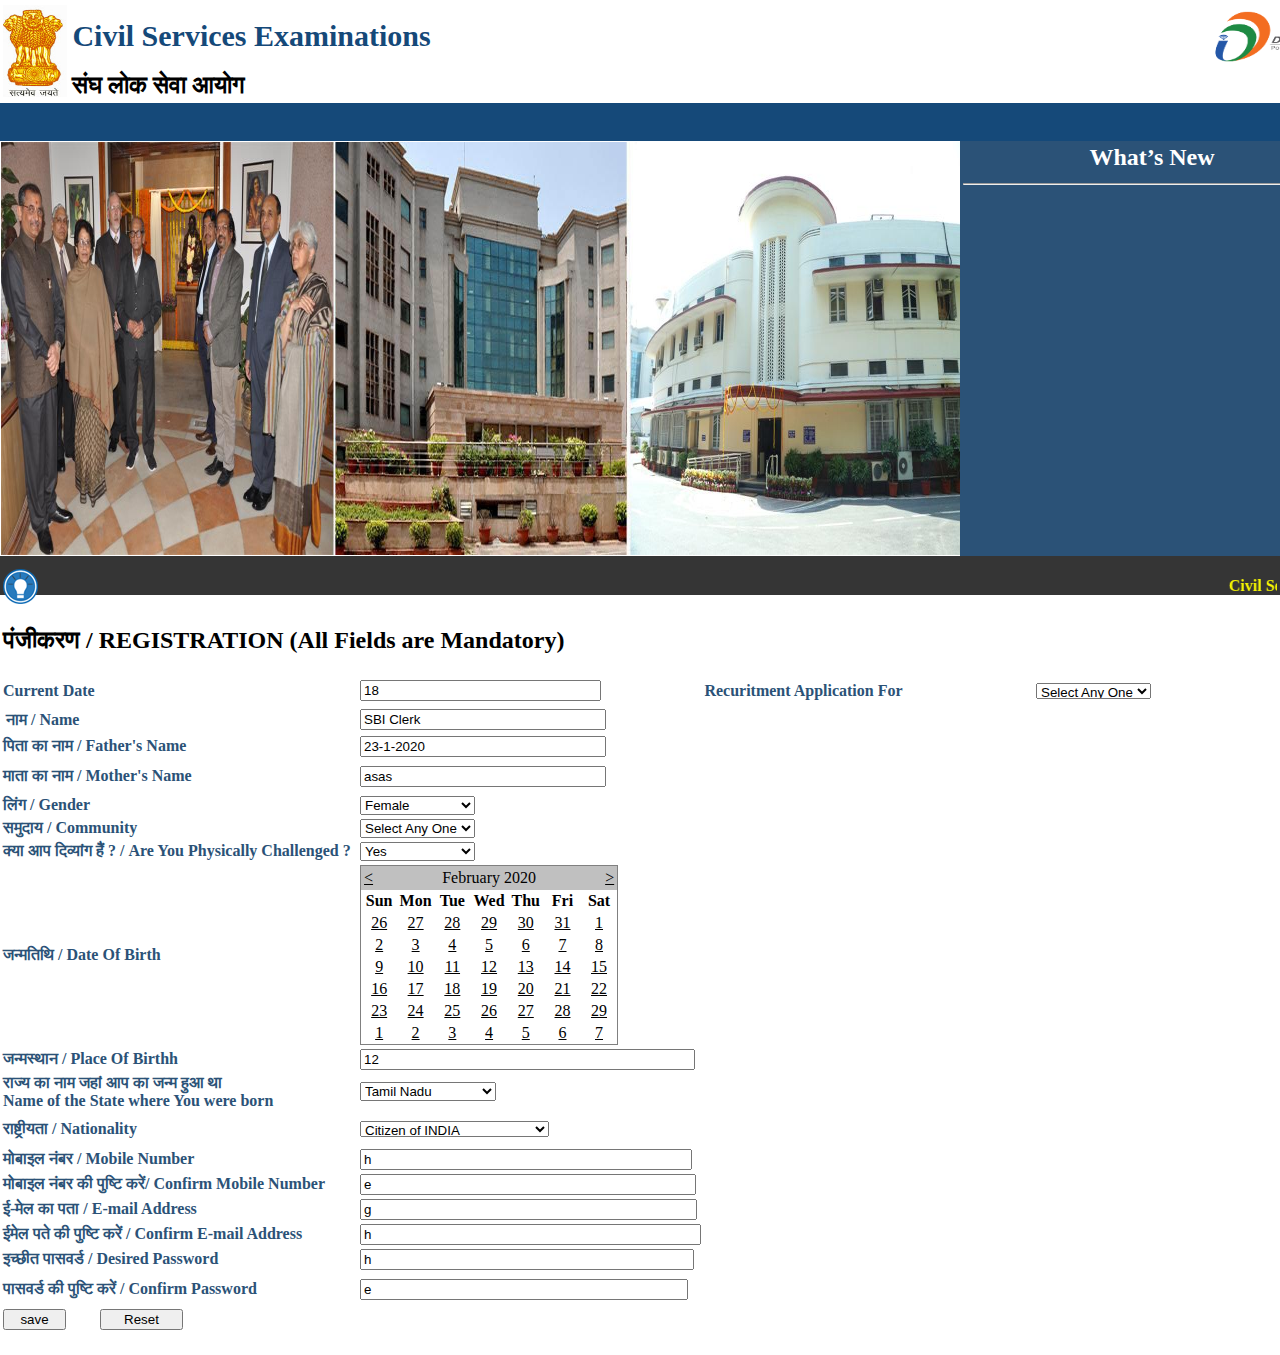
<file: images/logos/Welcome To Civil Services Examination_.html>
<!DOCTYPE html PUBLIC "-//W3C//DTD XHTML 1.0 Transitional//EN" "http://www.w3.org/TR/xhtml1/DTD/xhtml1-transitional.dtd">
<!-- saved from url=(0066)http://localhost:50374/civilservicesmuskan/source/applyonline.aspx -->
<html xmlns="http://www.w3.org/1999/xhtml"><head><meta http-equiv="Content-Type" content="text/html; charset=UTF-8">

<title>Welcome To Civil Services Examination|</title>

<style type="text/css">
<!--
#apDiv1 {
	position:absolute;
	width:100%;
	height:1200px;
	z-index:1;
	left: 0;
	top: 0;
}
#apDiv2 {
	position:absolute;
	width:1356px;
	height:103px;
	z-index:1;
}
.style1 {
	font-size: 30px;
	font-weight: bold;
	color: #154979;
}
.style2 {
	font-size: 24px;
	font-weight: bold;
}
#apDiv3 {
	position:absolute;
	width:100%;
	height:496px;
	z-index:2;
	left: 0px;
	top: 105px;
}
#apDiv4 {
	position:absolute;
	width:1355px;
	height:38px;
	z-index:1;
	background-color: #154979;
	top: -2px;
}
#apDiv5 {
	position:absolute;
	width:960px;
	height:412px;
	z-index:2;
	left: 1px;
	top: 37px;
}
#apDiv6 {
	position:absolute;
	width:30%;
	height:416px;
	z-index:3;
	left: 960px;
	top: 36px;
	background-color: #2b5277;
}
.style3 {
	color: #FFFFFF;
	font-size: 24px;
	font-weight: bold;
}
#apDiv7 {
	position:absolute;
	width:100%;
	height:39px;
	z-index:4;
	left: 0px;
	top: 451px;
	background-color: #353535;
}
.style4 {
	color: #f7f702;
	font-weight: bold;
}
#apDiv8 {
	position:absolute;
	width:100%;
	height:576px;
	z-index:3;
	left: 0px;
	top: 604px;
}
.style9 {color: #2B5277; font-size: 14; }
.style11 {
	color: #2B5277;
	font-weight: bold;
}
    .style12
    {
        height: 31px;
    }
    .style13
    {
        height: 26px;
    }
-->
</style>
</head>

<body>
    <form method="post" action="http://localhost:50374/civilservicesmuskan/source/applyonline.aspx" id="form1">
<div class="aspNetHidden">
<input type="hidden" name="__EVENTTARGET" id="__EVENTTARGET" value="">
<input type="hidden" name="__EVENTARGUMENT" id="__EVENTARGUMENT" value="">
<input type="hidden" name="__LASTFOCUS" id="__LASTFOCUS" value="">
<input type="hidden" name="__VIEWSTATE" id="__VIEWSTATE" value="/wEPDwUKLTgyMDI4MDA0NWRkRl4JVcEt2//buQnpb4fdwE6yAFn1FrS+yk47x9UnGMc=">
</div>

<script type="text/javascript">
//<![CDATA[
var theForm = document.forms['form1'];
if (!theForm) {
    theForm = document.form1;
}
function __doPostBack(eventTarget, eventArgument) {
    if (!theForm.onsubmit || (theForm.onsubmit() != false)) {
        theForm.__EVENTTARGET.value = eventTarget;
        theForm.__EVENTARGUMENT.value = eventArgument;
        theForm.submit();
    }
}
//]]>
</script>


<div class="aspNetHidden">

	<input type="hidden" name="__EVENTVALIDATION" id="__EVENTVALIDATION" value="/wEWdwLb2o0yAuzv5u0MAtzv5u0MAuu609gMAtzv5u0MAuzv4u0MAuzv3u0MAszv2u0MAtzv4u0MAuu619gMAt2/tOUKApHf+b0CAtzv4u0MAtzv4u0MAtzv4u0MAtzv3u0MAuu669gMApGU9YIFAoDmkzQCsYDAHQKxgIQdAvqZxesGAtzv3u0MAtzv3u0MAtzv2u0MAuu679gMAv7yxMEDAr6A9AIC3O/a7QwCiuagswYCiuao0AoC6OjfowEC6OjDiAoC6Oi39AIC6Oib0QsC6OiPvgQC6Ojzmw0C6OjnwAUC6OjLrQ4C6Oj/[base64]/IIHAo3KzpcMAsKygbgBAqSap5sOAqrE7ssDAtSAvB0Cvq2G8QgCq8GViwIC5JbQ5QsCycuzrQECrfai+A8C3rSB5A4CqruBygMCwOLumwMCxfDXnwkC/tbd6wkCw43RvgICwJeukwUCvPTPIgLD7aewAwK16rKcAgK/hdeLBwLruufYDALx5tBQAuvFgbcLAruGxOoGAo3r3IkHAoTO8O8MAtLq0/cCAqaU9KAOAu2Hu+8PAtzv0u0MAuzv0u0MAuzvzu0MAuzviu4MAuzvhu4MAoaviboLAqGYp88FAoznisYGArursYYInOvzW277JvzElrfN4ZmqZxYNYV3ljt115oSdImJQG40=">
</div>
<div id="apDiv1">
  <div id="apDiv2">
    <table width="100%" border="0">
      <tbody><tr>
        <td width="5%" rowspan="2"><img src="./Welcome To Civil Services Examination__files/logo.jpg" width="64" height="92"></td>
        <td width="83%" height="49"><span class="style2"><span class="style1">Civil Services Examinations</span></span> </td>
        <td width="12%"><img src="./Welcome To Civil Services Examination__files/logo (1).png" width="156" height="65"></td>
      </tr>
      <tr>
        <td colspan="2"><span class="style2">संघ लोक सेवा आयोग</span></td>
      </tr>
    </tbody></table>
  </div>
  <div id="apDiv3">
    <div id="apDiv4">
      <table width="100%" height="34" border="0">
        <tbody><tr>
          <td><table width="100%" border="0">
            <tbody><tr>
              <td>&nbsp;</td>
              <td>&nbsp;</td>
              <td>&nbsp;</td>
              <td>&nbsp;</td>
              <td>&nbsp;</td>
              <td>&nbsp;</td>
              <td>&nbsp;</td>
              <td>&nbsp;</td>
            </tr>
          </tbody></table></td>
        </tr>
      </tbody></table>
    </div>
    <div id="apDiv5"><img src="./Welcome To Civil Services Examination__files/3_0.jpg" width="100%" height="413"></div>
    <div id="apDiv6">
      <table width="100%" border="0">
        <tbody><tr>
          <td><div align="center"><span class="style3">What’s New</span></div></td>
        </tr>
        <tr>
          <td><hr></td>
        </tr>
        <tr>
          <td>&nbsp;</td>
        </tr>
      </tbody></table>
    </div>
    <div id="apDiv7">
      <table width="100%" border="0">
        <tbody><tr>
          <td width="4%"><img src="./Welcome To Civil Services Examination__files/alert.png" width="35" height="35"></td>
          <td width="96%"><span class="style4">&nbsp;<marquee direction="left">Civil Services (Preliminary) Examination, 2020: Last date for Online submission of application is 03.03.2020, 6.00 PM&nbsp;&nbsp;&nbsp;&nbsp;</marquee>&nbsp;&nbsp;&nbsp;&nbsp;</span></td>
        </tr>
      </tbody></table>
    </div>
  </div>
  <div id="apDiv8">
    <table width="100%" border="0">
      <tbody><tr>
        <td colspan="5"><h2>पंजीकरण / REGISTRATION&nbsp;(All Fields are Mandatory)</h2></td>
      </tr>
      <tr>
        <td class="style13"><span class="style11">Current Date</span></td>
        <td width="27%" class="style13">
            <input name="T1" type="text" value="18" id="T1" style="width:233px;">
          </td>
        <td width="26%" class="style13"><span class="style11">Recuritment Application For</span></td>
        <td width="13%" class="style13">
            <select name="D1" onchange="javascript:setTimeout(&#39;__doPostBack(\&#39;D1\&#39;,\&#39;\&#39;)&#39;, 0)" id="D1" style="height:16px;">
	<option selected="selected" value="Select Any One">Select Any One</option>
	<option value=""></option>

</select>
          </td>
        <td class="style13"></td>
      </tr>
      <tr>
        <td width="28%"><table width="100%">
          <tbody>
            <tr>
              <td width="30%" class="style9"><strong>नाम / Name</strong></td>
            </tr>
          </tbody>
        </table>        </td>
        <td colspan="3">
            <input name="T2" type="text" value="SBI Clerk" id="T2" style="width:238px;">
          </td>
        <td width="6%">&nbsp;</td>
      </tr>
      <tr>
        <td><span class="style9"><strong>पिता का नाम / Father's Name</strong></span></td>
        <td colspan="3">
            <input name="T3" type="text" value="23-1-2020" id="T3" style="width:238px;">
          </td>
        <td>&nbsp;</td>
      </tr>
      <tr>
        <td class="style12"><span class="style9"><strong>माता का नाम / Mother's Name</strong></span></td>
        <td colspan="3" class="style12">
            <input name="t4" type="text" value="asas" id="t4" style="width:238px;">
          </td>
        <td class="style12"></td>
      </tr>
      <tr>
        <td><span class="style9"><strong>लिंग / Gender</strong></span></td>
        <td colspan="3">
            <select name="D2" onchange="javascript:setTimeout(&#39;__doPostBack(\&#39;D2\&#39;,\&#39;\&#39;)&#39;, 0)" id="D2">
	<option value="Select Any One">Select Any One</option>
	<option value="Male">Male</option>
	<option selected="selected" value="Female">Female</option>
	<option value=""></option>
	<option value=""></option>
	<option value=""></option>

</select>
          </td>
        <td>&nbsp;</td>
      </tr>
      <tr>
        <td><span class="style9"><strong>समुदाय / Community</strong></span></td>
        <td colspan="3">
            <select name="D3" onchange="javascript:setTimeout(&#39;__doPostBack(\&#39;D3\&#39;,\&#39;\&#39;)&#39;, 0)" id="D3">
	<option selected="selected" value="Select Any One">Select Any One</option>
	<option value="GEN">GEN</option>
	<option value="OBC">OBC</option>
	<option value="SC">SC</option>
	<option value="ST">ST</option>
	<option value="EWS">EWS</option>
	<option value=""></option>
	<option value=""></option>

</select>
          </td>
        <td>&nbsp;</td>
      </tr>
      <tr>
        <td><span class="style9"><strong>क्या आप दिव्यांग हैं ? / Are You Physically Challenged ?</strong></span></td>
        <td colspan="3">
            <select name="D4" onchange="javascript:setTimeout(&#39;__doPostBack(\&#39;D4\&#39;,\&#39;\&#39;)&#39;, 0)" id="D4">
	<option value="Select Any One">Select Any One</option>
	<option selected="selected" value="Yes">Yes</option>
	<option value="No">No</option>
	<option value=""></option>

</select>
          </td>
        <td>&nbsp;</td>
      </tr>
      <tr>
        <td><span class="style9"><strong>जन्मतिथि / Date Of Birth</strong></span></td>
        <td colspan="3">
            <table id="t12" cellspacing="0" cellpadding="2" title="Calendar" style="border-width:1px;border-style:solid;border-collapse:collapse;">
	<tbody><tr><td colspan="7" style="background-color:Silver;"><table cellspacing="0" style="width:100%;border-collapse:collapse;">
		<tbody><tr><td style="width:15%;"><a href="javascript:__doPostBack(&#39;t12&#39;,&#39;V7305&#39;)" style="color:Black" title="Go to the previous month">&lt;</a></td><td align="center" style="width:70%;">February 2020</td><td align="right" style="width:15%;"><a href="javascript:__doPostBack(&#39;t12&#39;,&#39;V7365&#39;)" style="color:Black" title="Go to the next month">&gt;</a></td></tr>
	</tbody></table></td></tr><tr><th align="center" abbr="Sunday" scope="col">Sun</th><th align="center" abbr="Monday" scope="col">Mon</th><th align="center" abbr="Tuesday" scope="col">Tue</th><th align="center" abbr="Wednesday" scope="col">Wed</th><th align="center" abbr="Thursday" scope="col">Thu</th><th align="center" abbr="Friday" scope="col">Fri</th><th align="center" abbr="Saturday" scope="col">Sat</th></tr><tr><td align="center" style="width:14%;"><a href="javascript:__doPostBack(&#39;t12&#39;,&#39;7330&#39;)" style="color:Black" title="January 26">26</a></td><td align="center" style="width:14%;"><a href="javascript:__doPostBack(&#39;t12&#39;,&#39;7331&#39;)" style="color:Black" title="January 27">27</a></td><td align="center" style="width:14%;"><a href="javascript:__doPostBack(&#39;t12&#39;,&#39;7332&#39;)" style="color:Black" title="January 28">28</a></td><td align="center" style="width:14%;"><a href="javascript:__doPostBack(&#39;t12&#39;,&#39;7333&#39;)" style="color:Black" title="January 29">29</a></td><td align="center" style="width:14%;"><a href="javascript:__doPostBack(&#39;t12&#39;,&#39;7334&#39;)" style="color:Black" title="January 30">30</a></td><td align="center" style="width:14%;"><a href="javascript:__doPostBack(&#39;t12&#39;,&#39;7335&#39;)" style="color:Black" title="January 31">31</a></td><td align="center" style="width:14%;"><a href="javascript:__doPostBack(&#39;t12&#39;,&#39;7336&#39;)" style="color:Black" title="February 01">1</a></td></tr><tr><td align="center" style="width:14%;"><a href="javascript:__doPostBack(&#39;t12&#39;,&#39;7337&#39;)" style="color:Black" title="February 02">2</a></td><td align="center" style="width:14%;"><a href="javascript:__doPostBack(&#39;t12&#39;,&#39;7338&#39;)" style="color:Black" title="February 03">3</a></td><td align="center" style="width:14%;"><a href="javascript:__doPostBack(&#39;t12&#39;,&#39;7339&#39;)" style="color:Black" title="February 04">4</a></td><td align="center" style="width:14%;"><a href="javascript:__doPostBack(&#39;t12&#39;,&#39;7340&#39;)" style="color:Black" title="February 05">5</a></td><td align="center" style="width:14%;"><a href="javascript:__doPostBack(&#39;t12&#39;,&#39;7341&#39;)" style="color:Black" title="February 06">6</a></td><td align="center" style="width:14%;"><a href="javascript:__doPostBack(&#39;t12&#39;,&#39;7342&#39;)" style="color:Black" title="February 07">7</a></td><td align="center" style="width:14%;"><a href="javascript:__doPostBack(&#39;t12&#39;,&#39;7343&#39;)" style="color:Black" title="February 08">8</a></td></tr><tr><td align="center" style="width:14%;"><a href="javascript:__doPostBack(&#39;t12&#39;,&#39;7344&#39;)" style="color:Black" title="February 09">9</a></td><td align="center" style="width:14%;"><a href="javascript:__doPostBack(&#39;t12&#39;,&#39;7345&#39;)" style="color:Black" title="February 10">10</a></td><td align="center" style="width:14%;"><a href="javascript:__doPostBack(&#39;t12&#39;,&#39;7346&#39;)" style="color:Black" title="February 11">11</a></td><td align="center" style="width:14%;"><a href="javascript:__doPostBack(&#39;t12&#39;,&#39;7347&#39;)" style="color:Black" title="February 12">12</a></td><td align="center" style="width:14%;"><a href="javascript:__doPostBack(&#39;t12&#39;,&#39;7348&#39;)" style="color:Black" title="February 13">13</a></td><td align="center" style="width:14%;"><a href="javascript:__doPostBack(&#39;t12&#39;,&#39;7349&#39;)" style="color:Black" title="February 14">14</a></td><td align="center" style="width:14%;"><a href="javascript:__doPostBack(&#39;t12&#39;,&#39;7350&#39;)" style="color:Black" title="February 15">15</a></td></tr><tr><td align="center" style="width:14%;"><a href="javascript:__doPostBack(&#39;t12&#39;,&#39;7351&#39;)" style="color:Black" title="February 16">16</a></td><td align="center" style="width:14%;"><a href="javascript:__doPostBack(&#39;t12&#39;,&#39;7352&#39;)" style="color:Black" title="February 17">17</a></td><td align="center" style="width:14%;"><a href="javascript:__doPostBack(&#39;t12&#39;,&#39;7353&#39;)" style="color:Black" title="February 18">18</a></td><td align="center" style="width:14%;"><a href="javascript:__doPostBack(&#39;t12&#39;,&#39;7354&#39;)" style="color:Black" title="February 19">19</a></td><td align="center" style="width:14%;"><a href="javascript:__doPostBack(&#39;t12&#39;,&#39;7355&#39;)" style="color:Black" title="February 20">20</a></td><td align="center" style="width:14%;"><a href="javascript:__doPostBack(&#39;t12&#39;,&#39;7356&#39;)" style="color:Black" title="February 21">21</a></td><td align="center" style="width:14%;"><a href="javascript:__doPostBack(&#39;t12&#39;,&#39;7357&#39;)" style="color:Black" title="February 22">22</a></td></tr><tr><td align="center" style="width:14%;"><a href="javascript:__doPostBack(&#39;t12&#39;,&#39;7358&#39;)" style="color:Black" title="February 23">23</a></td><td align="center" style="width:14%;"><a href="javascript:__doPostBack(&#39;t12&#39;,&#39;7359&#39;)" style="color:Black" title="February 24">24</a></td><td align="center" style="width:14%;"><a href="javascript:__doPostBack(&#39;t12&#39;,&#39;7360&#39;)" style="color:Black" title="February 25">25</a></td><td align="center" style="width:14%;"><a href="javascript:__doPostBack(&#39;t12&#39;,&#39;7361&#39;)" style="color:Black" title="February 26">26</a></td><td align="center" style="width:14%;"><a href="javascript:__doPostBack(&#39;t12&#39;,&#39;7362&#39;)" style="color:Black" title="February 27">27</a></td><td align="center" style="width:14%;"><a href="javascript:__doPostBack(&#39;t12&#39;,&#39;7363&#39;)" style="color:Black" title="February 28">28</a></td><td align="center" style="width:14%;"><a href="javascript:__doPostBack(&#39;t12&#39;,&#39;7364&#39;)" style="color:Black" title="February 29">29</a></td></tr><tr><td align="center" style="width:14%;"><a href="javascript:__doPostBack(&#39;t12&#39;,&#39;7365&#39;)" style="color:Black" title="March 01">1</a></td><td align="center" style="width:14%;"><a href="javascript:__doPostBack(&#39;t12&#39;,&#39;7366&#39;)" style="color:Black" title="March 02">2</a></td><td align="center" style="width:14%;"><a href="javascript:__doPostBack(&#39;t12&#39;,&#39;7367&#39;)" style="color:Black" title="March 03">3</a></td><td align="center" style="width:14%;"><a href="javascript:__doPostBack(&#39;t12&#39;,&#39;7368&#39;)" style="color:Black" title="March 04">4</a></td><td align="center" style="width:14%;"><a href="javascript:__doPostBack(&#39;t12&#39;,&#39;7369&#39;)" style="color:Black" title="March 05">5</a></td><td align="center" style="width:14%;"><a href="javascript:__doPostBack(&#39;t12&#39;,&#39;7370&#39;)" style="color:Black" title="March 06">6</a></td><td align="center" style="width:14%;"><a href="javascript:__doPostBack(&#39;t12&#39;,&#39;7371&#39;)" style="color:Black" title="March 07">7</a></td></tr>
</tbody></table>
          </td>
        <td>&nbsp;</td>
      </tr>
      <tr>
        <td><span class="style9"><strong>जन्मस्थान / Place Of Birthh</strong></span></td>
        <td colspan="3">
            <input name="T5" type="text" value="12" id="T5" style="width:327px;">
          </td>
        <td>&nbsp;</td>
      </tr>
      <tr>
        <td><span class="style9"><strong>राज्य का नाम जहां आप का जन्म हुआ था</strong><br>
            <strong>Name of the State where You were born</strong></span></td>
        <td colspan="3">
            <select name="d5" onchange="javascript:setTimeout(&#39;__doPostBack(\&#39;d5\&#39;,\&#39;\&#39;)&#39;, 0)" id="d5">
	<option value="Select Any One">Select Any One</option>
	<option value="Andhra Pradesh">Andhra Pradesh</option>
	<option value="HP">Arunachal Pradesh</option>
	<option value="Assam">Assam</option>
	<option value="Bihar">Bihar</option>
	<option value="Chhatisgarh">Chhatisgarh</option>
	<option value="Goa">Goa</option>
	<option value="Gujrat">Gujrat</option>
	<option value="Haryana">Haryana</option>
	<option value="HP">HP</option>
	<option value="Jharkhand">Jharkhand</option>
	<option value="Kerala">Kerala</option>
	<option value="Madhya Pradesh">Madhya Pradesh</option>
	<option value="Maharashtra">Maharashtra</option>
	<option value="Manipur">Manipur</option>
	<option value="Meghalaya">Meghalaya</option>
	<option value="Ngaland">Ngaland</option>
	<option value="Odisha">Odisha</option>
	<option value="Punjab">Punjab</option>
	<option value="Rajasthan">Rajasthan</option>
	<option value="Sikkim">Sikkim</option>
	<option selected="selected" value="Tamil Nadu">Tamil Nadu</option>
	<option value="Uttarakhand">Uttarakhand</option>
	<option value="Uttar Pradesh">Uttar Pradesh</option>
	<option value="West Bengal">West Bengal</option>
	<option value="Karnataka">Karnataka</option>

</select>
          </td>
        <td>&nbsp;</td>
      </tr>
      <tr>
        <td class="style12"><span class="style9"><strong>राष्ट्रीयता / Nationality</strong></span></td>
        <td colspan="3" class="style12">
            <select name="D6" id="D6" style="height:16px;width:189px;">
	<option value="Select Any One">Select Any One</option>
	<option selected="selected" value="Citizen of INDIA">Citizen of INDIA</option>
	<option value="A Person of India Origin Who has migrated from Uganda with the intension of permanently">A Person of India Origin Who has migrated from Uganda with the intension of permanently</option>
	<option value="A Person of India Origin Who has migrated from the Unites public of Republic of Tanzia">A Person of India Origin Who has migrated</option>
	<option value="A Person of India Origin Who has migrated fom Zambia with the intension of permanently setting in India">A Person of India Origin Who has migrated fom Zambia with the intension of permanently setting in India</option>
	<option value="A Person of India Origin Who has migrated fom Zaire with the intension of permanently setting in India">A Person of India Origin Who has migrated fom Zaire with the intension of permanently setting in India</option>
	<option value="A Person of India Origin Who has migrated fom Ethoipio with the intension of permanently setting in India">A Person of India Origin Who has migrated fom Ethoipio with the intension of permanently setting in India</option>
	<option value="Subject of Bhutan">Subject of Bhutan</option>
	<option value="Subject of Nepal">Subject of Nepal</option>
	<option value=""></option>

</select>
          </td>
        <td class="style12"></td>
      </tr>
      <tr>
        <td><span class="style9"><strong>मोबाइल नंबर / Mobile Number</strong></span></td>
        <td colspan="3">
            <input name="T6" type="text" value="h" id="T6" style="width:324px;">
          </td>
        <td>&nbsp;</td>
      </tr>
      <tr>
        <td><span class="style9"><strong>मोबाइल नंबर की पुष्टि करें/ Confirm Mobile Number</strong></span></td>
        <td colspan="3">
            <input name="T7" type="text" value="e" id="T7" style="width:328px;">
          </td>
        <td>&nbsp;</td>
      </tr>
      <tr>
        <td><span class="style9"><strong>ई-मेल का पता / E-mail Address</strong></span></td>
        <td colspan="3">
            <input name="T8" type="text" value="g" id="T8" style="width:329px;">
          </td>
        <td>&nbsp;</td>
      </tr>
      <tr>
        <td><span class="style9"><strong>ईमेल पते की पुष्टि करें / Confirm E-mail Address</strong></span></td>
        <td colspan="3">
            <input name="T9" type="text" value="h" id="T9" style="width:333px;">
          </td>
        <td>&nbsp;</td>
      </tr>
      <tr>
        <td><span class="style9"><strong>इच्छीत पासवर्ड / Desired Password</strong></span></td>
        <td colspan="3">
            <input name="T10" type="text" value="h" id="T10" style="width:326px;">
          </td>
        <td>&nbsp;</td>
      </tr>
      <tr>
        <td class="style12"><span class="style9"><strong>पासवर्ड की पुष्टि करें / Confirm Password</strong></span></td>
        <td colspan="3" class="style12">
            <input name="T11" type="text" value="e" id="T11" style="width:320px;">
          </td>
        <td class="style12"></td>
      </tr>
      <tr>
        <td>
            <input type="submit" name="Button1" value="save" id="Button1" style="width:63px;">
            <input type="submit" name="Button2" value="Reset" id="Button2" style="width:83px;margin-left: 30px">
          </td>
        <td colspan="3">&nbsp;</td>
        <td>&nbsp;</td>
      </tr>
      <tr>
        <td>&nbsp;</td>
        <td colspan="3">&nbsp;</td>
        <td>&nbsp;</td>
      </tr>
    </tbody></table>
  </div>
</div>
    </form>


</body></html>
</file>
